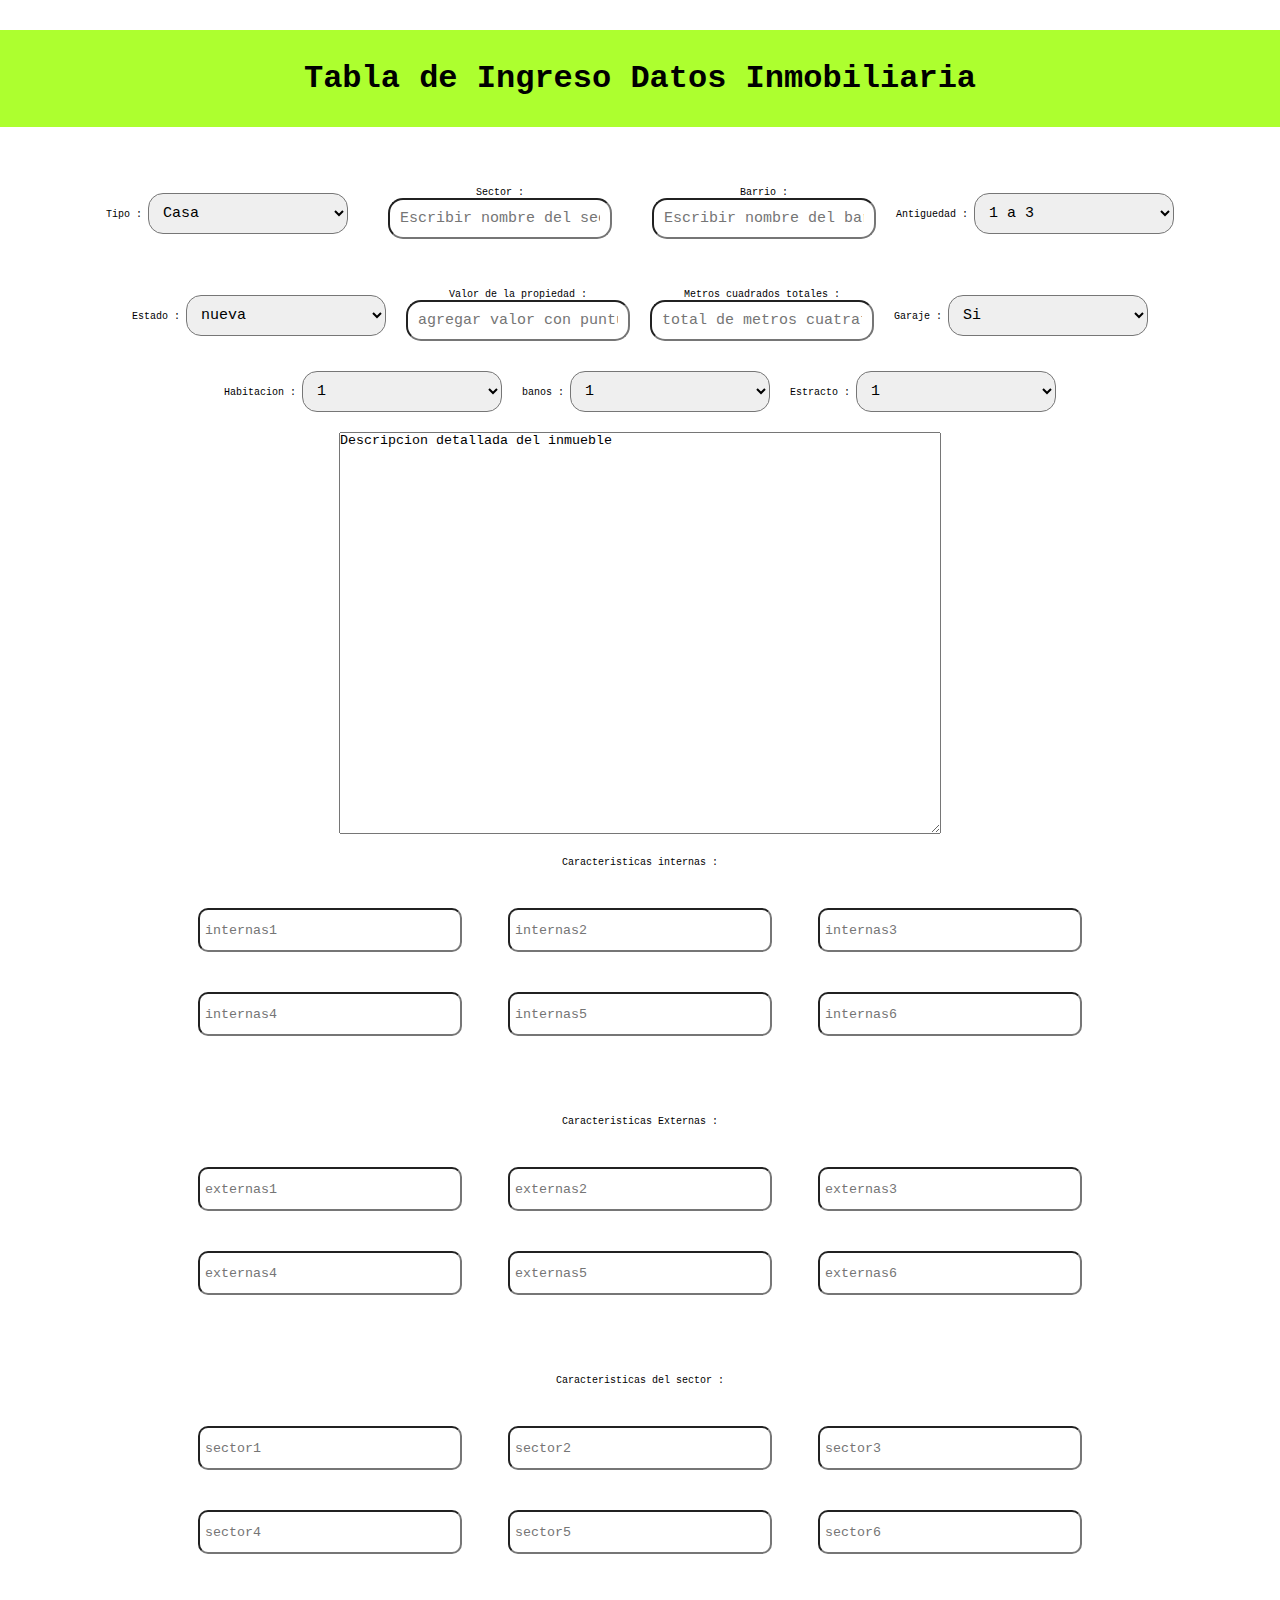
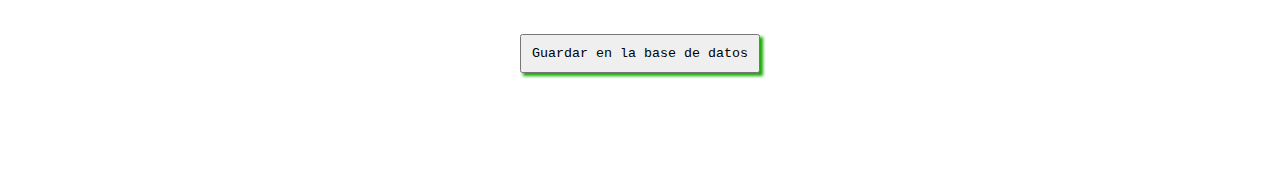
<file: form.html>
<!DOCTYPE html>
<html lang="en">
<head>
      <meta charset="UTF-8">
      <meta name="viewport" content="width=device-width, initial-scale=1.0">
      <title>Registro de Datos</title>
      <link rel="stylesheet" href="css/estilosform.css">
</head>
<body>
      <header>
            <h1>Tabla de Ingreso Datos Inmobiliaria</h1>
      </header>
      <section class="contenedor">
            <form action="" metodo="POST">

                  <!--informacion primaria-->
                  <div class="info__uno">
                        <!--tipo de inmueble-->
                        <section class="tipo">
                        <label for="tipo">Tipo :</label>
                        <select name="tipo" id="tipo" class="tipoS">
                          <option value="casa">Casa</option>
                          <option value="apartamento">Apartamento</option>
                          <option value="lote">lote</option>
                          <option value=""></option>
                        </select>
                        </section>
                        
                        <!--sector del inmueble-->
                        <section class="sector">
                              <p>Sector :</p>
                              <input type="text" class="sectorS" required placeholder="Escribir nombre del sector"> 
                        </section>

                        <!--nombre del barrio del inmueble-->
                        <section class="barrio">
                              <p>Barrio :</p>
                              <input type="text" class="barrioS" required placeholder="Escribir nombre del barrio"> 
                        </section>

                        <!--Antiguedad  en años-->
                        <section class="antiguedad">
                        <label for="antiguedad">Antiguedad :</label>
                        <select name="antiguedad" id="antiguedad" class="antiguedadS">
                          <option value="nueva">1 a 3</option>
                          <option value="casinueva">4 a 7</option>
                          <option value="novieja">8 a 11</option>
                          <option value="vieja">12 y mas</option>
                        </select>
                        </section>

                  </div>

                  <!--informacion secudaria-->
                  <div class="info__dos">
                        <!--estado del inmueble nuevo / usado-->
                        <section class="estado">
                              <label for="estado">Estado :</label>
                              <select name="estado" id="estado" class="estadoS">
                              <option value="nueva">nueva</option>
                              <option value="usada">usada</option>
                              </select>

                        </section>

                        <!--valor del inmueble, con puntuacion-->
                        <section class="precio">
                              <p>Valor de la propiedad :</p>
                              <input type="text" class="precioS" name="precio" required placeholder="agregar valor con puntuacion">
                        </section>

                        <!--metros cuadrados en total del inmueble-->
                        <section class="metros">
                              <p>Metros cuadrados totales :</p>
                              <input type="text" class="metrosS" required placeholder="total de metros cuatratos" >
                        </section>

                        <!--garaje-->
                        <section class="garaje">
                              <label for="garaje">Garaje :</label>
                              <select name="garaje" id="garaje" class="garajeS">
                              <option value="si">Si</option>
                              <option value="no">No</option>
                              </select>

                        </section>
                  </div>

                  <!---informacion tercera-->
                  <div class="info__tres">
                        <div class="info__tres__hijo">
                              <!--numero de habitacion-->
                              <section class="habitacion"><label for="habitacion">Habitacion :</label>
                                    <select name="habitacion" id="habitacion" class="habitacionS">
                                    <option value="uno">1</option>
                                    <option value="dos">2</option>
                                    <option value="tres">3</option>
                                    <option value="cuatro">4</option>
                                    <option value="cinco">5</option>
                                    <option value="seis">6</option>
                                    <option value="siete">7</option>
                                    <option value="ocho">8</option>
                                    <option value="nueve">9</option>
                                    <option value="diez">10</option>
                                    </select>
      
                              </section>
      
                              <!--numero de banos-->
                              <section class="banos">
                                    <label for="banos">banos :</label>
                                    <select name="banos" id="banos" class="banosS">
                                    <option value="uno">1</option>
                                    <option value="dos">2</option>
                                    <option value="tres">3</option>
                                    <option value="cuatro">4</option>
                                    </select>
      
                              </section>

                              <!--estracto-->
                              <section class="estracto">
                                    <label for="estracto">Estracto :</label>
                                    <select name="estracto" id="estracto" class="estractoS">
                                    <option value="uno">1</option>
                                    <option value="dos">2</option>
                                    <option value="tres">3</option>
                                    <option value="cuatro">4</option>
                                    </select>
      
                              </section>
                        </div>

                        <!--descripcion detallada del inmuelble-->
                        <section class="descripcion">
                              <textarea name="descripcion" class="descripcionS"  cols="40" row="10" value="Descripcion detallada" >Descripcion detallada del inmueble </textarea>
                        </section>
                        
                  </div>

                  <!--caracteristicas-->
                  <div class="caracteristicas">
                        <!--caracteristics internas-->
                        <section class="internas">
                              <p>Caracteristicas internas :</p>
                              <div class="internas1D">
                                    <input type="text" class="internas1" placeholder="internas1" name="internas1">
                                    <input type="text" class="internas2" 
                                    placeholder="internas2" 
                                    name="internas2">
                                    <input type="text" class="internas3" placeholder="internas3" name="internas3">
                                    <input type="text" class="internas4" placeholder="internas4" name="internas4">
                                    <input type="text" class="internas5" placeholder="internas5" name="internas5">
                                    <input type="text" class="internas6" placeholder="internas6" name="internas6">
                              </div>
                        </section>
                        <!--caracteristics externas-->
                        <section class="externas">
                              <p>Caracteristicas Externas :</p>
                              <div class="externas1D">
                                    <input type="text" class="externas1" placeholder="externas1" name="externas1">
                                    <input type="text" class="externas2" 
                                    placeholder="externas2" 
                                    name="externas2">
                                    <input type="text" class="externas3" placeholder="externas3" name="externas3">
                                    <input type="text" class="externas4" placeholder="externas4" name="externas4">
                                    <input type="text" class="externas5" placeholder="externas5" name="externas5">
                                    <input type="text" class="externas6" placeholder="externas6" name="externas6">
                              </div>
                        </section>

                        <!--caracteristics del sector-->
                        <section class="sector">
                              <p>Caracteristicas del sector :</p>
                              <div class="sector1D">
                                    <input type="text" class="sector1" placeholder="sector1" name="sector1">
                                    <input type="text" class="sector2" 
                                    placeholder="sector2" 
                                    name="sector2">
                                    <input type="text" class="sector3" placeholder="sector3" name="sector3">
                                    <input type="text" class="sector4" placeholder="sector4" name="sector4">
                                    <input type="text" class="sector5" placeholder="sector5" name="sector5">
                                    <input type="text" class="sector6" placeholder="sector6" name="sector6">
                              </div>
                        </section>
                  </div>

                  <div class="boton">
                        <input type="submit" class="botonS" name="ingresar datos" value="Guardar en la base de datos">
                  </div>
            
            </form>
      </section>
</body>
</html>
</file>
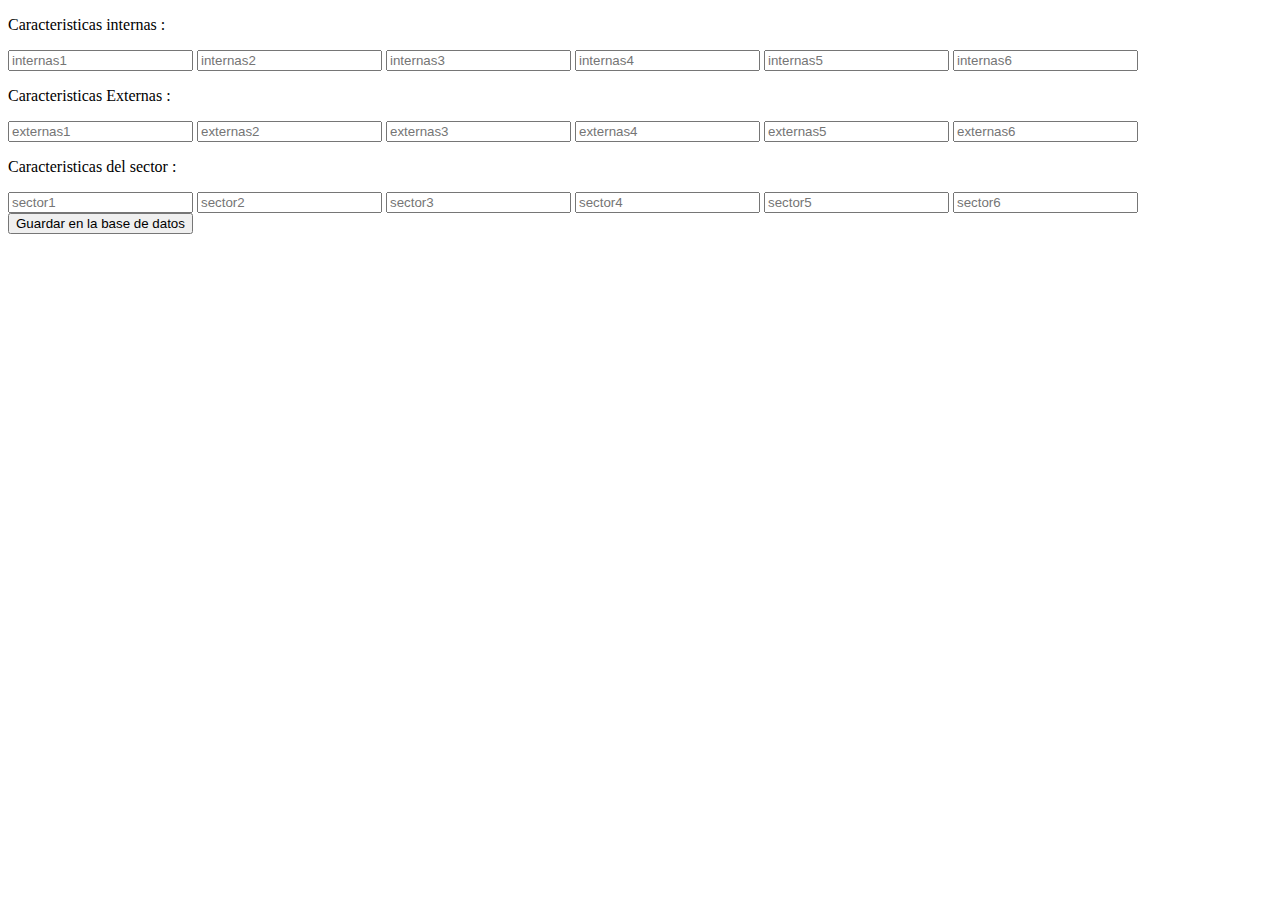
<file: tablaDos.html>
<!DOCTYPE html>
<html lang="en">
<head>
      <meta charset="UTF-8">
      <meta name="viewport" content="width=device-width, initial-scale=1.0">
      <title>Ingreso Datos Tabla Dos</title>
</head>
<body>
      <section class="contenedorInfo">
            <div class="infoParteDos">
                  <!--caracteristicas-->
            <div class="caracteristicas">
                  <!--caracteristics internas-->
                  <section class="internas">
                        <p>Caracteristicas internas :</p>
                        <div class="internas1D">
                              <input type="text" class="internas1" placeholder="internas1" name="internas1">
                              <input type="text" class="internas2" 
                              placeholder="internas2" 
                              name="internas2">
                              <input type="text" class="internas3" placeholder="internas3" name="internas3">
                              <input type="text" class="internas4" placeholder="internas4" name="internas4">
                              <input type="text" class="internas5" placeholder="internas5" name="internas5">
                              <input type="text" class="internas6" placeholder="internas6" name="internas6">
                        </div>
                  </section>
                  <!--caracteristics externas-->
                  <section class="externas">
                        <p>Caracteristicas Externas :</p>
                        <div class="externas1D">
                              <input type="text" class="externas1" placeholder="externas1" name="externas1">
                              <input type="text" class="externas2" 
                              placeholder="externas2" 
                              name="externas2">
                              <input type="text" class="externas3" placeholder="externas3" name="externas3">
                              <input type="text" class="externas4" placeholder="externas4" name="externas4">
                              <input type="text" class="externas5" placeholder="externas5" name="externas5">
                              <input type="text" class="externas6" placeholder="externas6" name="externas6">
                        </div>
                  </section>

                  <!--caracteristics del sector-->
                  <section class="sector">
                        <p>Caracteristicas del sector :</p>
                        <div class="sector1D">
                              <input type="text" class="sector1" placeholder="sector1" name="sector1">
                              <input type="text" class="sector2" 
                              placeholder="sector2" 
                              name="sector2">
                              <input type="text" class="sector3" placeholder="sector3" name="sector3">
                              <input type="text" class="sector4" placeholder="sector4" name="sector4">
                              <input type="text" class="sector5" placeholder="sector5" name="sector5">
                              <input type="text" class="sector6" placeholder="sector6" name="sector6">
                        </div>
                  </section>
            </div>
            

            <div class="comandosIngresa">

                  <div class="boton">
                        <input type="submit" class="botonS" name="ingresar datos" value="Guardar en la base de datos">
                  </div>
      
                  </div>
            </div>
      </section>
</body>
</html>
</file>
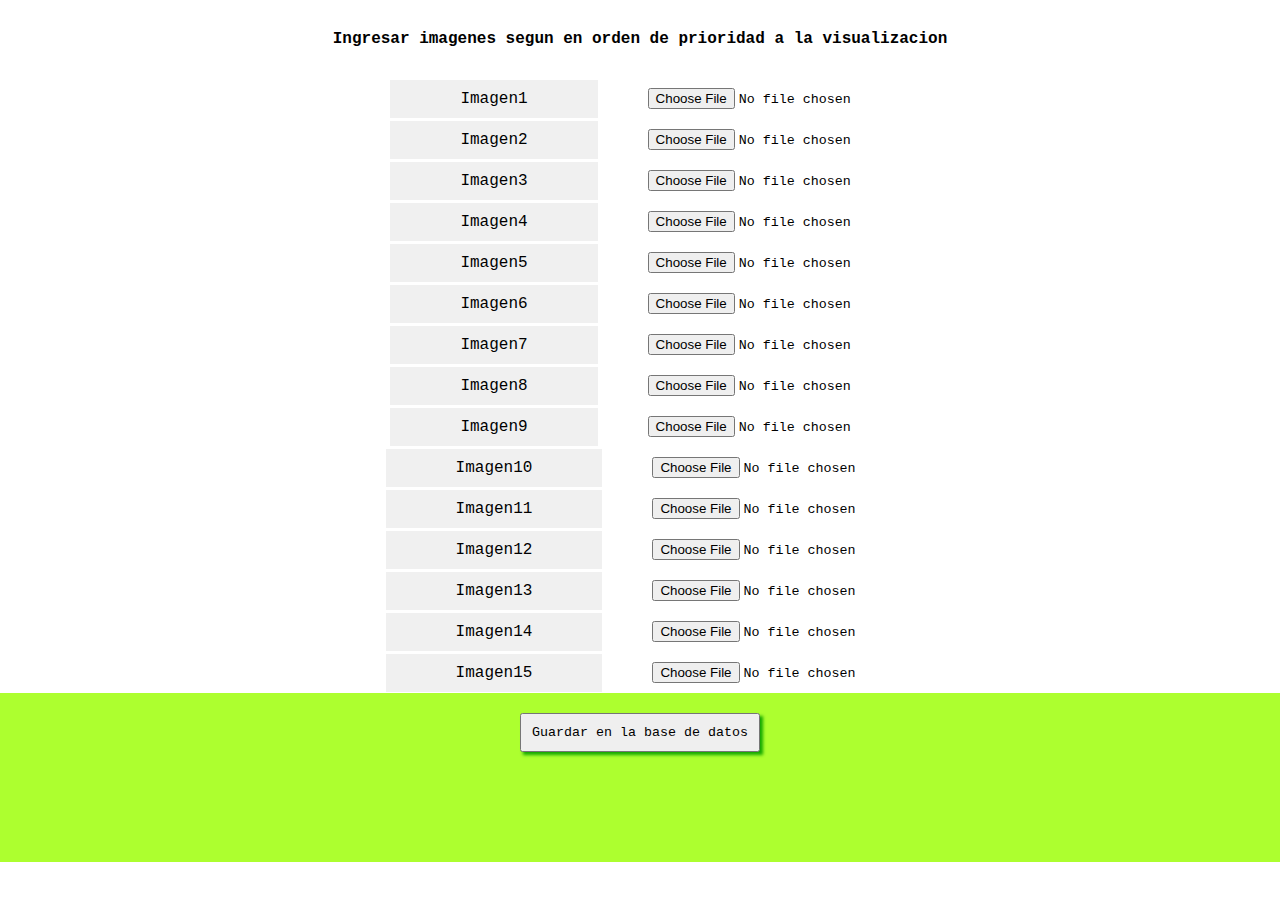
<file: tablaTres.html>
<!DOCTYPE html>
<html lang="en">
<head>
      <meta charset="UTF-8">
      <meta name="viewport" content="width=device-width, initial-scale=1.0">
      <title>Ingreso Datos Tabla Dos</title>
      <link rel="stylesheet" href="css/estilosform.css">
</head>
<body>
      <section class="contenedorInfo">
            <div class="infoParteDos">
                  <div class="cabeceraTablaTres">
                        <h4>Ingresar imagenes segun en orden de prioridad a la visualizacion</h4>
                  </div>
                  <div class="cuerpoTablaTres">
                        <ul>
                              <li><p>Imagen1</p><input type="file" name="imagen1" id="imagen1"></li>
                              <li><p>Imagen2</p><input type="file" name="imagen2" id="imagen2"></li>
                              <li><p>Imagen3</p><input type="file" name="imagen3" id="imagen3"></li>
                              <li><p>Imagen4</p><input type="file" name="imagen4" id="imagen4"></li>
                              <li><p>Imagen5</p><input type="file" name="imagen5" id="imagen5"></li>
                              <li><p>Imagen6</p><input type="file" name="imagen6" id="imagen6"></li>
                              <li><p>Imagen7</p><input type="file" name="imagen7" id="imagen7"></li>
                              <li><p>Imagen8</p><input type="file" name="imagen8" id="imagen8"></li>
                              <li><p>Imagen9</p><input type="file" name="imagen9" id="imagen9"></li>
                              <li><p>Imagen10</p><input type="file" name="imagen10" id="imagen10"></li>
                              <li><p>Imagen11</p><input type="file" name="imagen11" id="imagen11"></li>
                              <li><p>Imagen12</p><input type="file" name="imagen12" id="imagen12"></li>
                              <li><p>Imagen13</p><input type="file" name="imagen13" id="imagen13"></li>
                              <li><p>Imagen14</p><input type="file" name="imagen14" id="imagen14"></li>
                              <li><p>Imagen15</p><input type="file" name="imagen15" id="imagen15"></li>
                        </ul>
                  </div>
            </div>
            

            <div class="comandosIngresa">

                  <div class="boton">
                        <input type="submit" class="botonS" name="ingresar datos" value="Guardar en la base de datos">
                  </div>
      
                  </div>
            </div>
      </section>
</body>
</html>
</file>
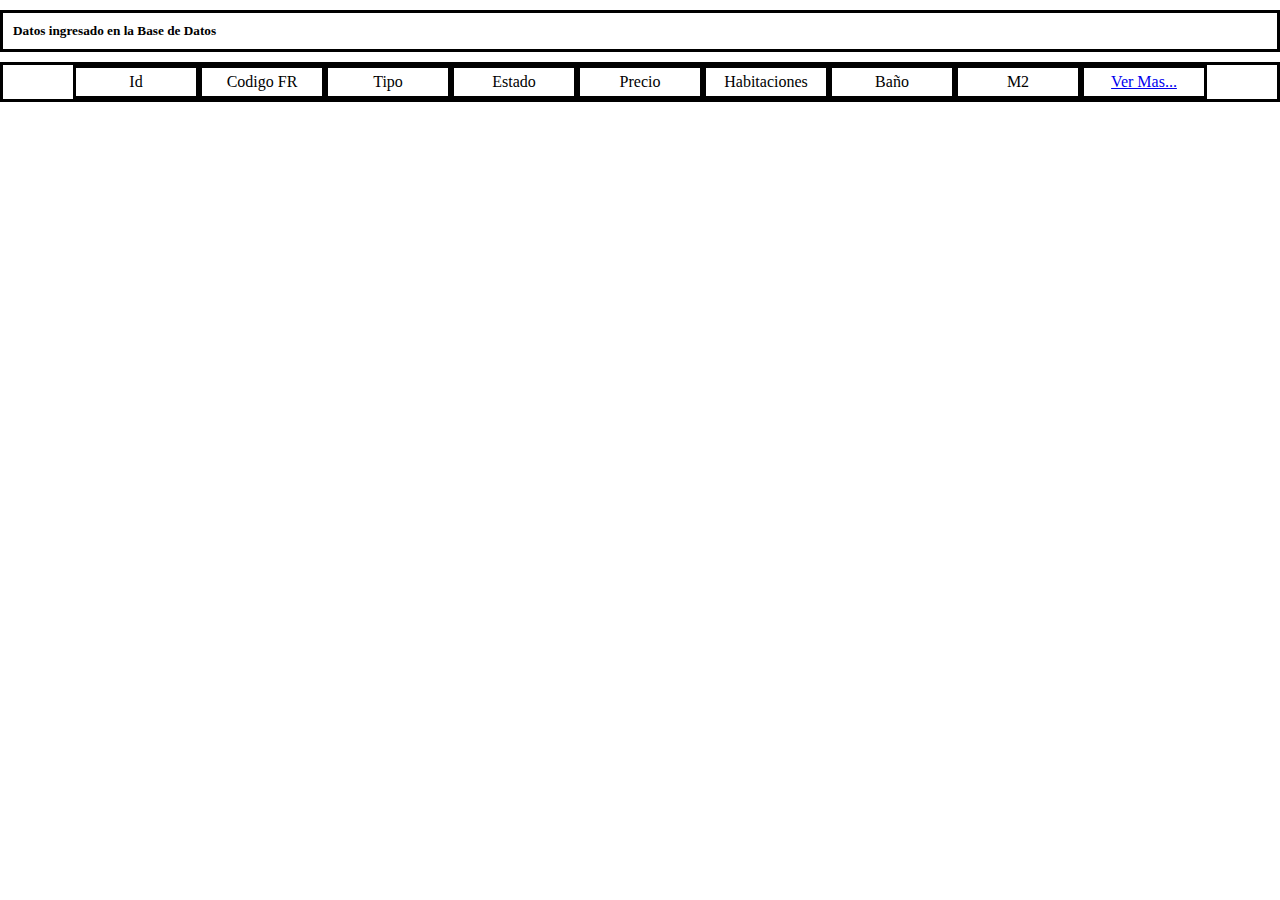
<file: visualBase.html>
<!DOCTYPE html>
<html lang="en">
<head>
      <meta charset="UTF-8">
      <meta name="viewport" content="width=device-width, initial-scale=1.0">
      <title>Datos en la Base de Datos</title>
      <link rel="stylesheet" href="estilosVisual.css">
</head>
<body>
      <header class="cabeceraVisual">
            <h5>Datos ingresado en la Base de Datos</h5>
      </header>
      <body>
            <section class="tablaVisual">
                  <div class="contenedorVisual"> 
                        <ul>
                              <li>Id</li>
                              <li>Codigo FR</li>
                              <li>Tipo</li>
                              <li>Estado</li>
                              <li>Precio</li>
                              <li>Habitaciones</li>
                              <li>Baño</li>
                              <li>M2</li>
                              <li><a href="#">Ver Mas...</a></li>
                        </ul>
                  </div>
            </section>
      </body>
</body>
</html>
</file>
<file: css/estilosform.css>
*{
      margin: 0;
      padding: 0;
      font-family: 'Courier New', Courier, monospace;
}
header{
      text-align: center;
      padding: 30px;
      margin-top: 30px;
      justify-content: center;
      background-color: greenyellow;
      display: flex;
}
.botonTabal{
      border-radius: 10px;
      background-color: honeydew;
      margin: auto 30px;
      padding: 10px;
      box-shadow: 3px 3px 3px rgb(22, 169, 2);
}
.botonTabal a{
      text-decoration: none;
      color: black;
}
.contenedor{
      text-align: center;
      margin: 30px auto;
}
.info__uno, .info__dos{
      display: flex;
      justify-content: center;
      padding: 10px;
      margin: 10px auto;
}
.tipo, .sector, .externas, .estracto, .internas, .internas p, .barrio, .antiguedad, .estado, .precio, .metros, .garaje, .habitacion, .banos, .descripcion{
      margin: auto 10px;
      font-size: 10px;
}
.tipoS, .sectorS, .barrioS, .estractoS, .antiguedadS, .estadoS, .precioS, .metrosS, .garajeS, .habitacionS, .banosS{
      width: 200px;
      font-size: 15px;
      padding: 10px;
      border-radius: 15px;
}
.info__tres__hijo{
      display: flex;
      justify-content: center;
      margin: 20px;
}
.descripcionS{
      width: 600px;
      height: 400px;
}
.internas, .externas, .sector{
      padding: 20px;
}
.internas1D, .externas1D, .sector1D{
      padding: 20px;
}
.internas1D input, .externas1D input, .sector1D input{
      border-radius: 10px;
      width: 250px;
      height: 30px;
      margin: 20px;
      padding: 5px;
}
.botonS{
      margin-bottom: 90px;
      box-shadow: 3px 3px 3px rgb(22, 169, 2);
      padding: 10px;
}
.comandosIngresa{
      background-color: greenyellow;
      display: flex;
      justify-content: center;
}
.comandoSiguiente{
      border: solid 1px #000;
      border-radius: 5px;
      padding: 10px;
      display: block;
}
.boton, .botonSiguienteIngresa{
      margin: 20px 40px;
}
.contenedor__header__hijo{
      border: solid 3px rgb(230, 230, 230);
      margin: 5px 30px;
      background-color: rgb(240, 240, 240);
}
.contenedor__header__hijo a{
      padding: 30px 30px;
      color: black;
}
.cabeceraTablaTres{
      text-align: center;
      margin: 20px auto;
      padding: 10px;     
}
.cuerpoTablaTres{
      margin: auto;
}
.cuerpoTablaTres li{
      display: flex;
      margin: auto 40px;
      justify-content: center;
}
.cuerpoTablaTres p{
      margin: auto 40px;
      background-color: rgb(240, 240, 240);
      padding: 10px 70px;
}
.cuerpoTablaTres input{
      padding: 10px;

}
.botonunoHeader{
      box-shadow: 3px 3px 3px rgb(22, 169, 2);
}
</file>
<file: estilosVisual.css>
*{      margin: 0;
      padding: 0;
}
.cabeceraVisual{
      border:solid;
      padding: 10px;
      margin: 10px auto;
}
.contenedorVisual{
      border: solid;
}
.contenedorVisual ul{
      display: flex;
      justify-content: center;
}
.contenedorVisual li{
      list-style: none;
      width: 100px;
      padding: 5px 10px;
      border: solid;
      text-align: center;
}
</file>
